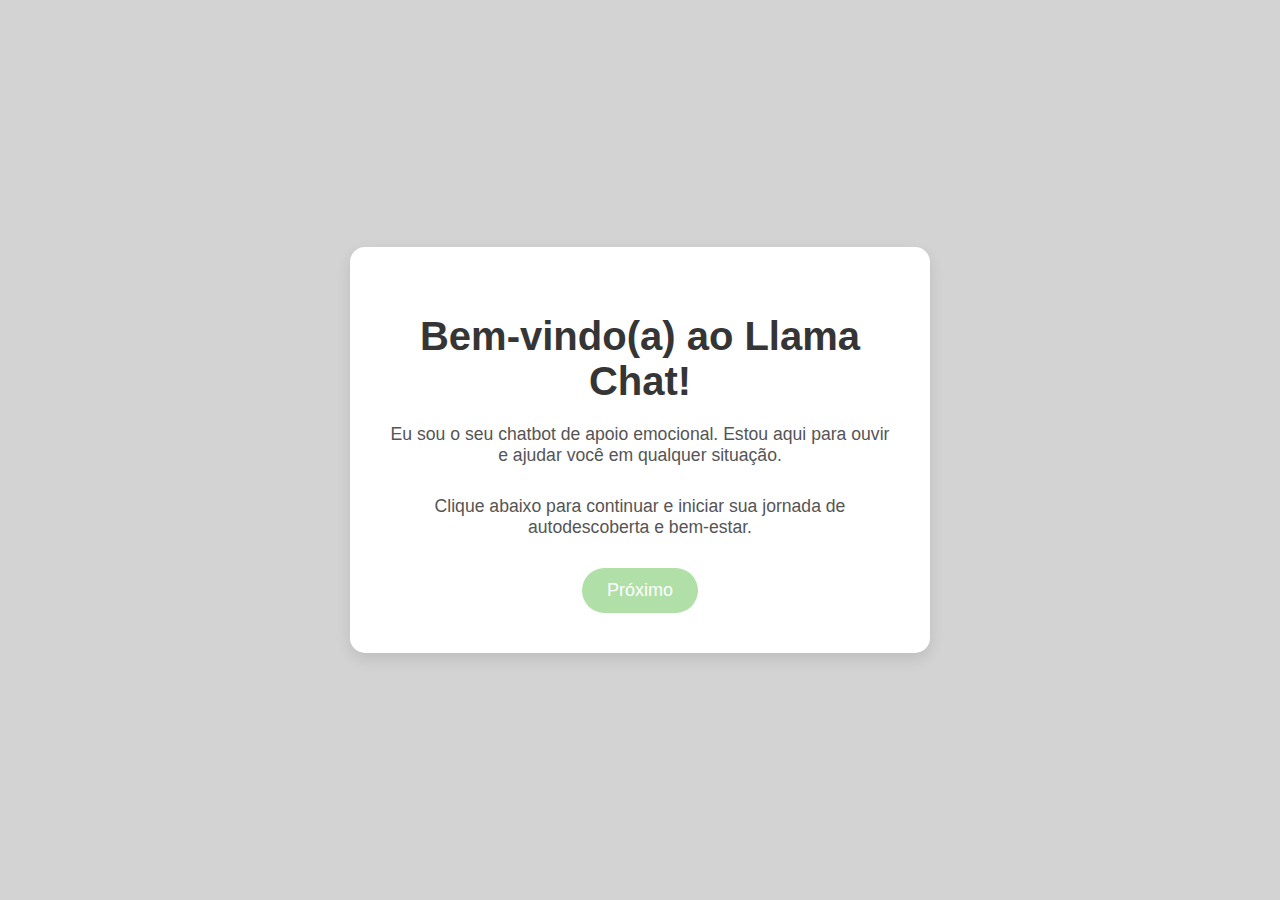
<file: PI.html>
<!DOCTYPE html>
<html lang="pt-BR">
<head>
    <meta charset="UTF-8">
    <meta name="viewport" content="width=device-width, initial-scale=1.0">
    <title>Llama Chat - Seu Apoio Emocional</title>
    
    <!-- Favicon (Logo na aba do navegador) -->
    <link rel="icon" href="ilama.png" type="image/x-icon">
    
    <style>
        /* Estilo geral */
        body {
            font-family: 'Arial', sans-serif;
            margin: 0;
            padding: 0;
            display: flex;
            justify-content: center;
            align-items: center;
            height: 100vh;
            background: #D3D3D3; /* Cinza Claro */
            color: #333;
            text-align: center;
        }

        /* Estilo das páginas de apresentação */
        .page {
            display: none;
            background: #fff;
            padding: 40px;
            border-radius: 15px;
            box-shadow: 0 6px 15px rgba(0, 0, 0, 0.1);
            max-width: 500px;
            margin: 20px;
            transition: opacity 0.3s ease;
        }

        .page.active {
            display: block;
        }

        h1 {
            font-size: 2.5rem;
            color: #363535; /* Verde Pastel */
            margin-bottom: 20px;
        }

        p {
            font-size: 1.1rem;
            color: #555;
            margin-bottom: 30px;
        }

        /* Botão Personalizado */
        button {
            background-color: #B0E0A8; /* Verde Pastel */
            color: white;
            border: none;
            padding: 12px 25px;
            border-radius: 30px;
            font-size: 18px;
            cursor: pointer;
            transition: background-color 0.3s ease, transform 0.2s ease;
        }

        button:hover {
            background-color: #E6E6FA; /* Lavanda Suave */
            transform: scale(1.05);
        }

        /* Estilo do chat */
        .chat-container {
            width: 90%;
            max-width: 600px;
            height: 90%;
            background: white;
            border-radius: 10px;
            box-shadow: 0 4px 10px rgba(0, 0, 0, 0.1);
            display: flex;
            flex-direction: column;
            overflow: hidden;
        }

        .chat-header {
            background: #F5F5DC; /* Bege Claro */
            color: #333;
            padding: 20px;
            text-align: center;
            border-bottom: 2px solid #B0E0A8; /* Verde Pastel */
        }

        .chat-header h1 {
            margin: 0;
            font-size: 1.5rem;
        }

        .chat-header .subtitle {
            font-size: 1rem;
            margin-top: 5px;
            font-style: italic;
        }

        .chat-area {
            flex: 1;
            padding: 15px;
            overflow-y: auto;
            display: flex;
            flex-direction: column;
            gap: 10px;
        }

        .chat-message {
            display: flex;
            align-items: flex-start;
            max-width: 70%;
            padding: 10px;
            border-radius: 10px;
            font-size: 1rem;
            line-height: 1.5;
        }

        .chat-message.user-message {
            align-self: flex-end;
            background: #E6E6FA; /* Lavanda Suave */
            color: #333;
        }

        .chat-message.bot-message {
            align-self: flex-start;
            background: #B0C4DE; /* Azul Claro */
            color: #333;
            display: flex;
            align-items: flex-start;
            gap: 10px;
            padding: 12px;
            border-radius: 12px;
        }

        .chat-message .message-content {
            margin: 0;
        }

        .chat-message.bot-message img.llama-avatar {
            width: 40px;
            height: 40px;
            border-radius: 50%;
            background: white;
            border: 1px solid #ddd;
        }

        .chat-input-area {
            display: flex;
            padding: 15px;
            background: #fafafa;
            border-top: 1px solid #eee;
        }

        .chat-input {
            flex: 1;
            padding: 10px;
            border: 1px solid #ddd;
            border-radius: 20px;
            font-size: 1rem;
            outline: none;
            transition: border-color 0.3s;
        }

        .chat-input:focus {
            border-color: #B0E0A8; /* Verde Pastel */
        }

        .send-button {
            margin-left: 10px;
            padding: 10px 20px;
            background: #B0E0A8; /* Verde Pastel */
            color: white;
            border: none;
            border-radius: 20px;
            cursor: pointer;
            font-size: 1rem;
            transition: background 0.3s;
        }

        .send-button:hover {
            background: #E6E6FA; /* Lavanda Suave */
        }

        /* Estilo da página 2 - Time (Grade 3x2) */
        .team-container {
            display: grid;
            grid-template-columns: repeat(3, 1fr); /* 3 colunas */
            gap: 20px; /* Ajuste no espaçamento */
            margin-top: 20px;
            padding: 10px;
        }

        .team-member {
            text-align: center;
            max-width: 150px; /* Ajuste para garantir que as imagens caibam bem */
            margin-bottom: 15px;
        }

        .team-photo {
            width: 100px;
            height: 100px;
            border-radius: 50%;
            object-fit: cover;
            border: 4px solid #B0E0A8;
            margin-bottom: 10px;
            transition: transform 0.3s ease;
        }

        .team-photo:hover {
            transform: scale(1.1);
        }

        h3 {
            font-size: 1rem;
            color: #333;
            margin-bottom: 8px;
        }

        .member-description {
            font-size: 0.9rem;
            color: #777;
            margin-bottom: 15px;
        }

        .team-button {
            margin-top: 20px;
            background-color: #B0E0A8;
            color: white;
            border: none;
            padding: 10px 20px;
            border-radius: 30px;
            font-size: 16px;
            cursor: pointer;
            transition: background-color 0.3s ease, transform 0.2s ease;
        }

        .team-button:hover {
            background-color: #E6E6FA;
            transform: scale(1.05);
        }

        /* Estilo para telas menores */
        @media (max-width: 800px) {
            .team-container {
                grid-template-columns: repeat(2, 1fr); /* 2 colunas para telas menores */
            }
        }

        @media (max-width: 500px) {
            .team-container {
                grid-template-columns: 1fr; /* 1 coluna para telas muito pequenas */
            }
        }
    </style>
</head>
<body>

    <!-- Página 1 (Bem-vindo) -->
    <div id="page1" class="page active">
        <h1>Bem-vindo(a) ao Llama Chat!</h1>
        <p>Eu sou o seu chatbot de apoio emocional. Estou aqui para ouvir e ajudar você em qualquer situação.</p>
        <p>Clique abaixo para continuar e iniciar sua jornada de autodescoberta e bem-estar.</p>
        <button onclick="nextPage()">Próximo</button>
    </div>

    <!-- Página 2 - Apresentação do Time -->
    <div id="page2" class="page">
        <h1>Nosso Projeto</h1>
        <p>Conheça o time por trás do projeto e saiba mais sobre nossa missão.</p>

        <div class="team-container">
            <!-- Membro 1 -->
            <div class="team-member">
                <img src="membro1.jpg" alt="Membro 1" class="team-photo">
                <h3>Nome do Membro 1</h3>
                <p class="member-description">Breve descrição sobre o membro e sua contribuição para o projeto.</p>
            </div>

            <!-- Membro 2 -->
            <div class="team-member">
                <img src="membro2.jpg" alt="Membro 2" class="team-photo">
                <h3>Nome do Membro 2</h3>
                <p class="member-description">Breve descrição sobre o membro e sua contribuição para o projeto.</p>
            </div>

            <!-- Membro 3 -->
            <div class="team-member">
                <img src="membro3.jpg" alt="Membro 3" class="team-photo">
                <h3>Nome do Membro 3</h3>
                <p class="member-description">Breve descrição sobre o membro e sua contribuição para o projeto.</p>
            </div>

            <!-- Membro 4 -->
            <div class="team-member">
                <img src="membro4.jpg" alt="Membro 4" class="team-photo">
                <h3>Nome do Membro 4</h3>
                <p class="member-description">Breve descrição sobre o membro e sua contribuição para o projeto.</p>
            </div>

            <!-- Membro 5 -->
            <div class="team-member">
                <img src="membro5.jpg" alt="Membro 5" class="team-photo">
                <h3>Nome do Membro 5</h3>
                <p class="member-description">Breve descrição sobre o membro e sua contribuição para o projeto.</p>
            </div>

            <!-- Membro 6 -->
            <div class="team-member">
                <img src="membro6.jpg" alt="Membro 6" class="team-photo">
                <h3>Nome do Membro 6</h3>
                <p class="member-description">Breve descrição sobre o membro e sua contribuição para o projeto.</p>
            </div>
        </div>

        <button class="team-button" onclick="startChat()">Começar o Chat</button>
    </div>

    <!-- Página de Chat -->
    <div id="chat" class="chat-container" style="display: none;">
        <div class="chat-header">
            <h1>Llama Chat</h1>
            <p class="subtitle">Estou aqui para ajudar você!</p>
        </div>

        <div class="chat-area" id="chatArea">
            <!-- Mensagens do chat serão exibidas aqui -->
        </div>

        <div class="chat-input-area">
            <input type="text" class="chat-input" id="userInput" placeholder="Digite sua mensagem...">
            <button class="send-button" onclick="sendMessage()">Enviar</button>
        </div>
    </div>

    <script>
        let currentPage = 1;

        function nextPage() {
            document.getElementById('page' + currentPage).classList.remove('active');
            currentPage++;
            document.getElementById('page' + currentPage).classList.add('active');
        }

        function startChat() {
            document.getElementById('page2').classList.remove('active');
            document.getElementById('chat').style.display = 'flex';
        }

        function sendMessage() {
            const userInput = document.getElementById('userInput').value;
            if (userInput.trim() !== "") {
                const chatArea = document.getElementById('chatArea');
                const userMessage = document.createElement('div');
                userMessage.classList.add('chat-message', 'user-message');
                userMessage.textContent = userInput;
                chatArea.appendChild(userMessage);
                document.getElementById('userInput').value = "";

                // Gerando a resposta do bot
                generateBotResponse(userInput, chatArea);
            }
        }

        // a resposta do bot
        function generateBotResponse(message, chatArea) {
            let botMessage = "";

            if (message.includes("feliz") || message.includes("alegre") || message.includes("bom")) {
                botMessage = "Fico feliz que você esteja se sentindo bem! 🥳 Continue assim!";
            } else if (message.includes("triste") || message.includes("mal") || message.includes("deprimido")) {
                botMessage = "Sinto muito que você esteja se sentindo assim. 😔 Lembre-se que estou aqui para te ouvir.";
            } else {
                botMessage = "Estou aqui para ouvir você, me fale o que está no seu coração.";
            }

            // Resposta do bot
            const botResponse = document.createElement('div');
            botResponse.classList.add('chat-message', 'bot-message');
            botResponse.innerHTML = `<img src="llhamapi.png" class="llama-avatar"> <span class="message-content">${botMessage}</span>`;
            chatArea.appendChild(botResponse);
            chatArea.scrollTop = chatArea.scrollHeight; // Rolagem para a última mensagem
        }
    </script>

</body>
</html>
</file>
